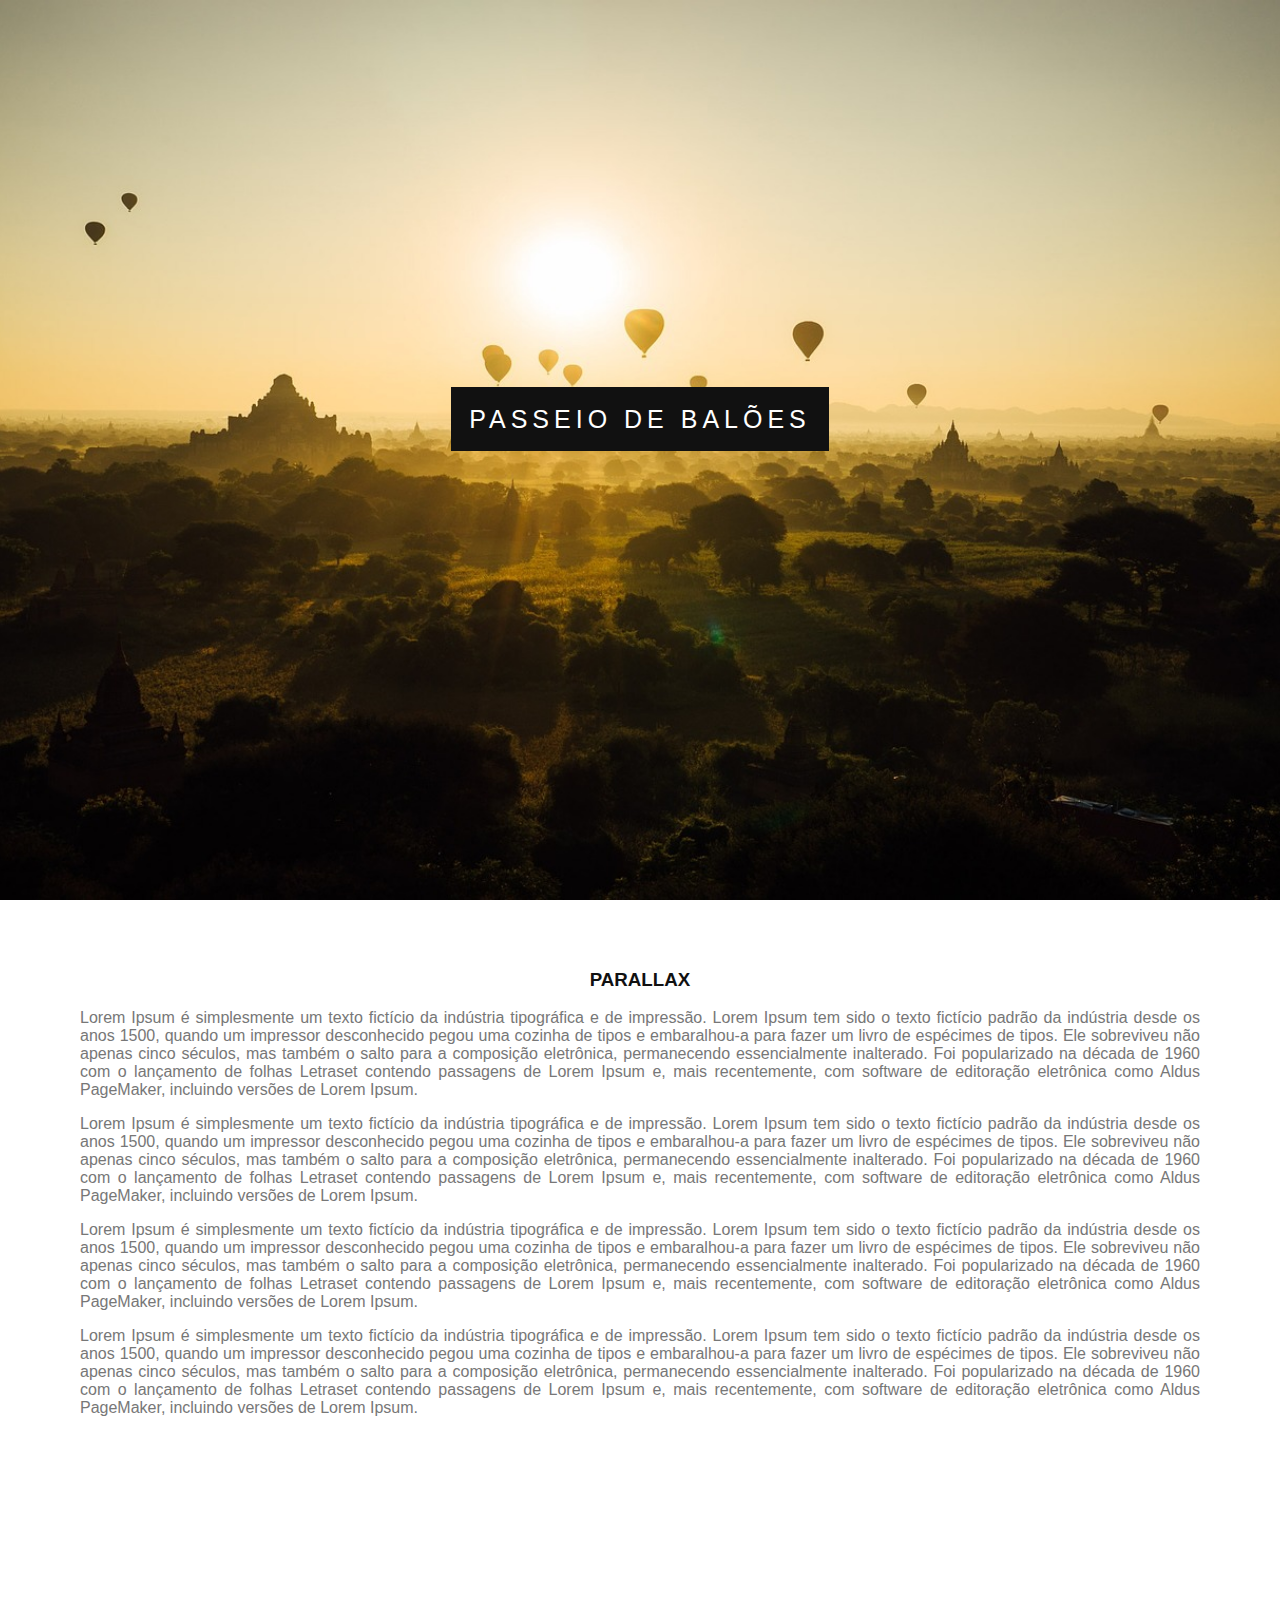
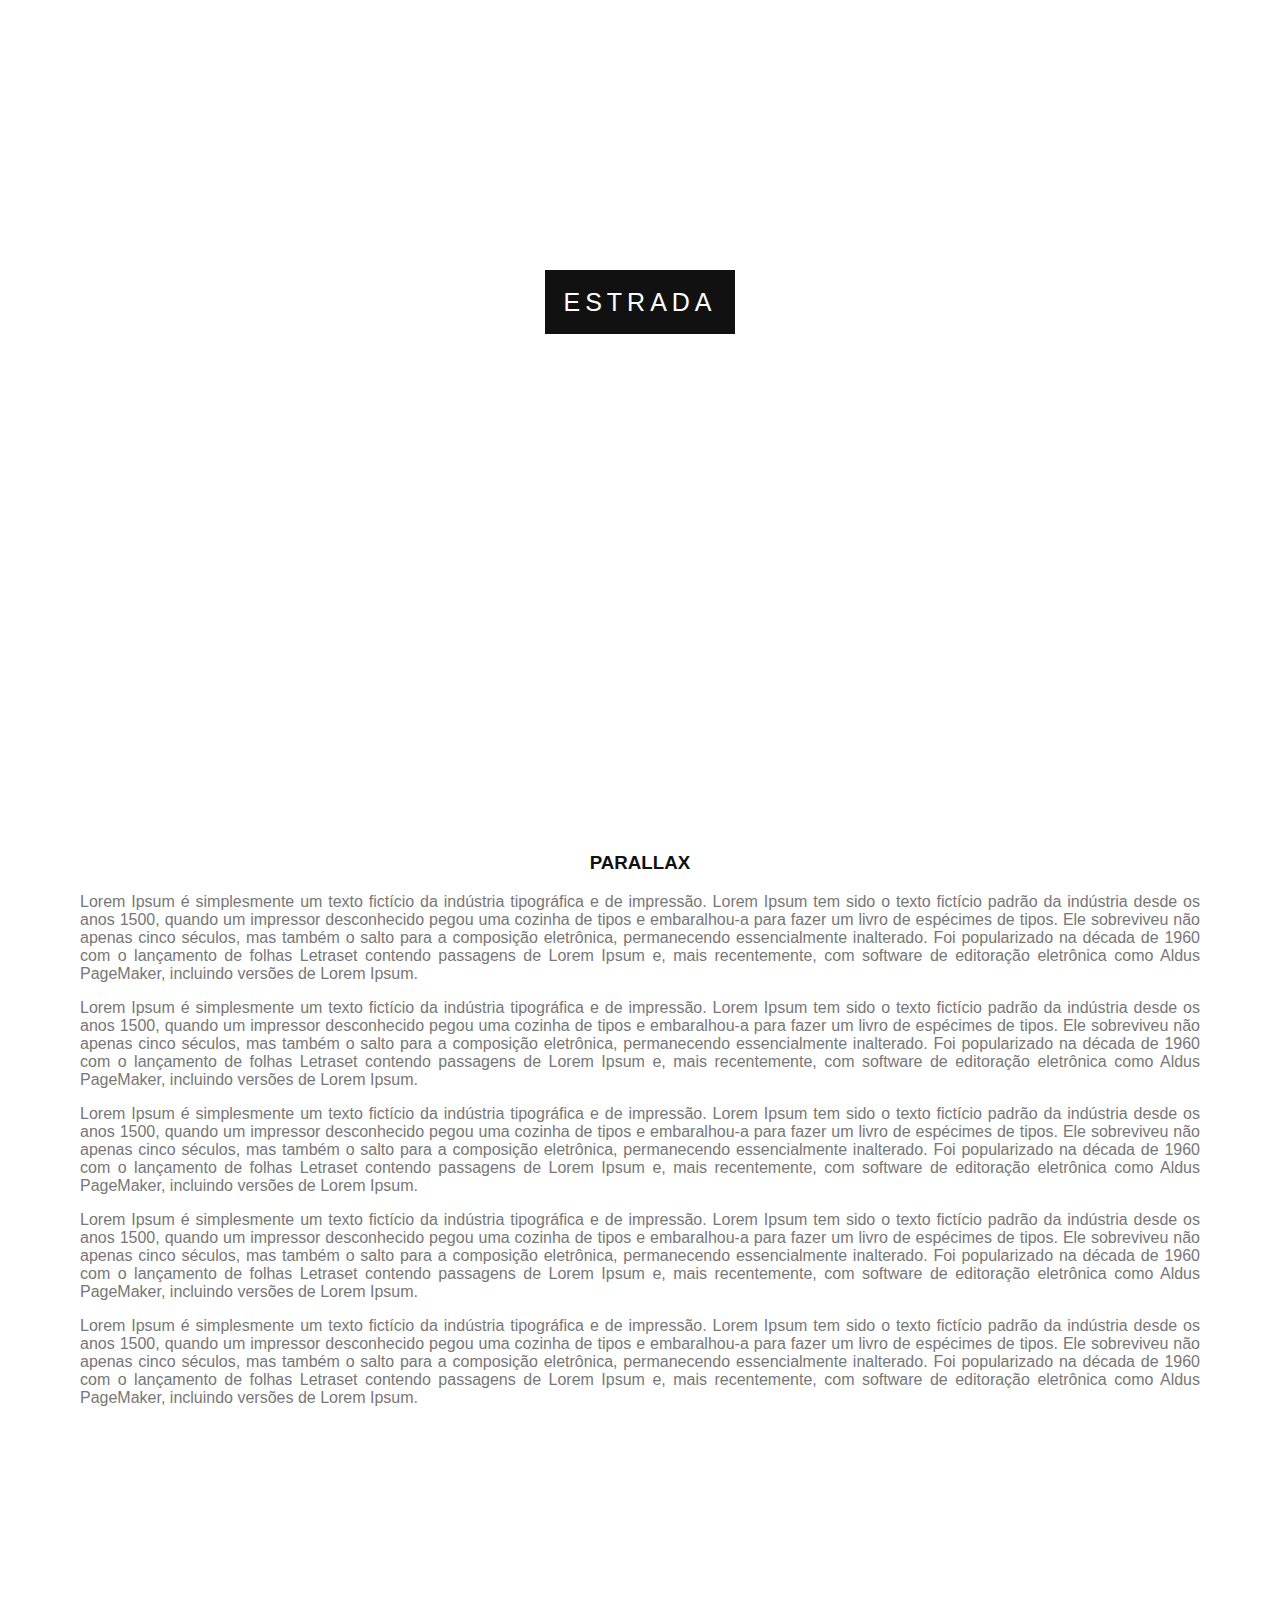
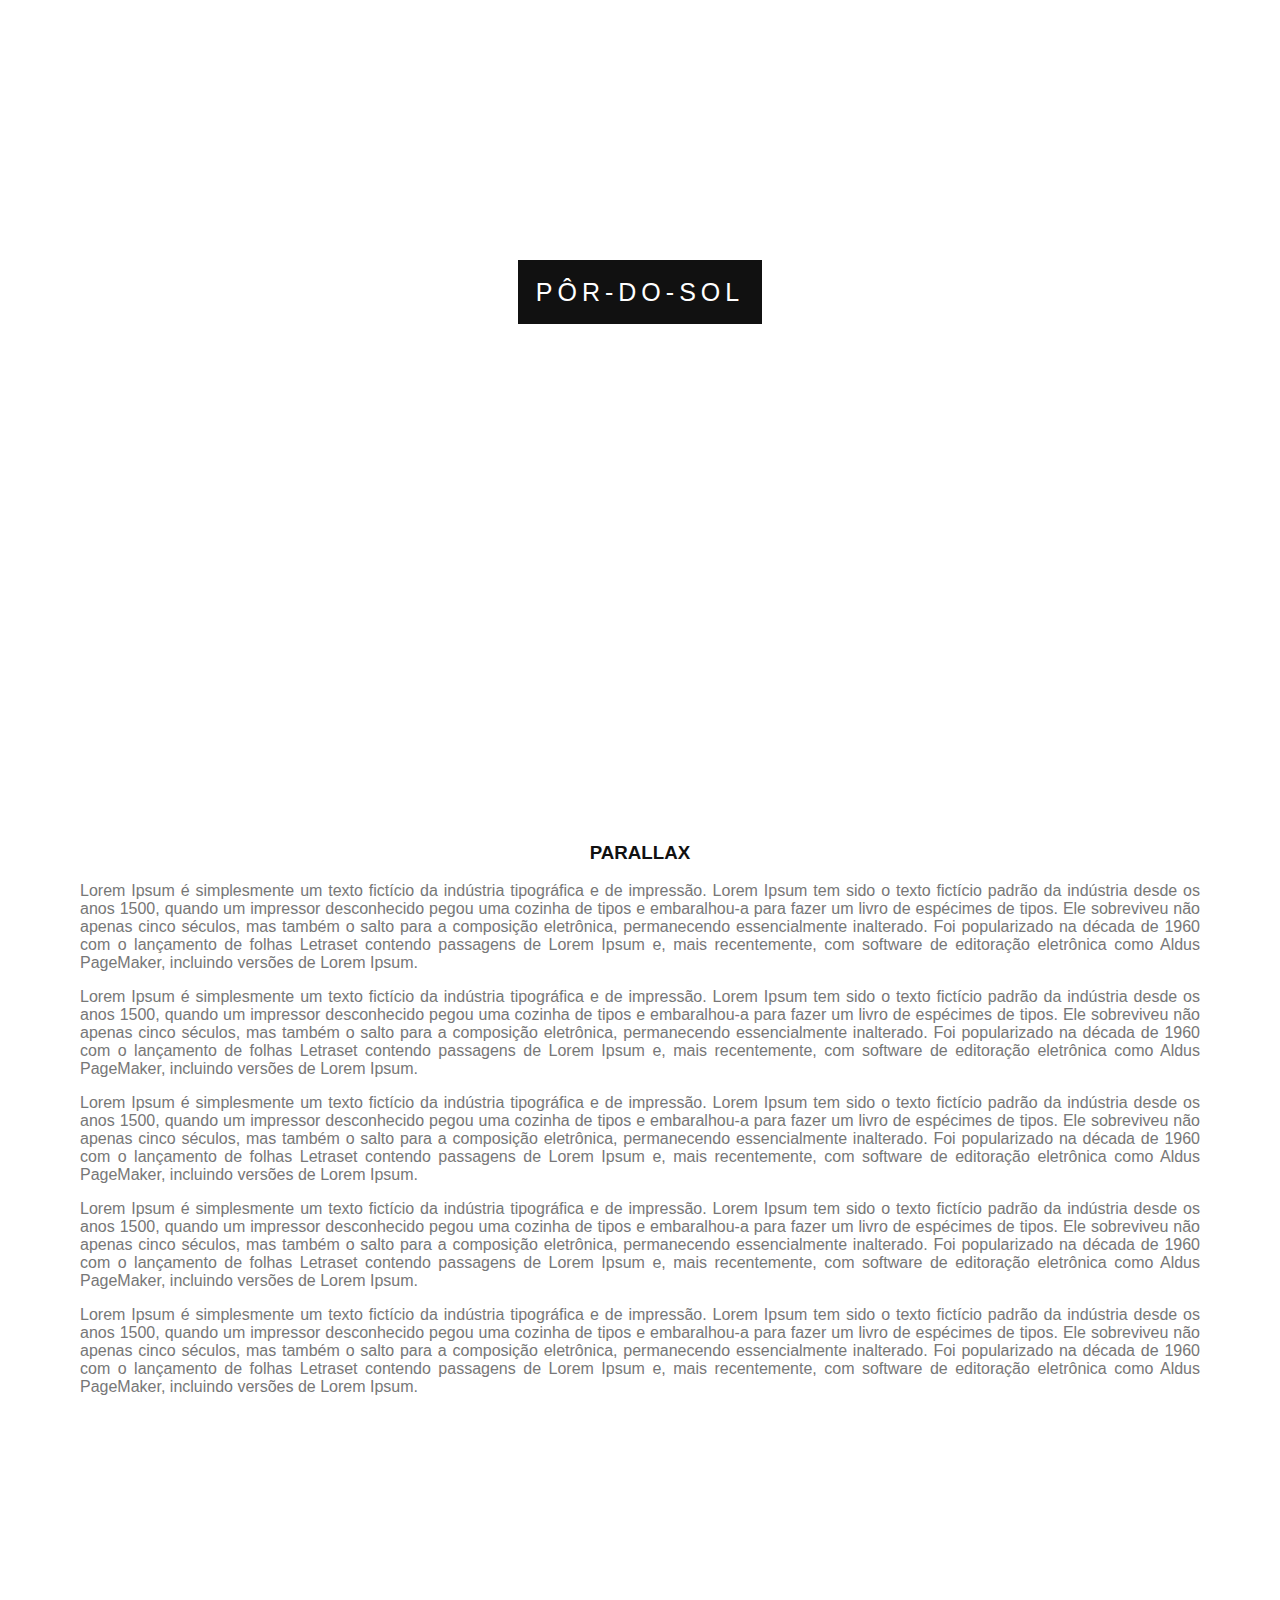
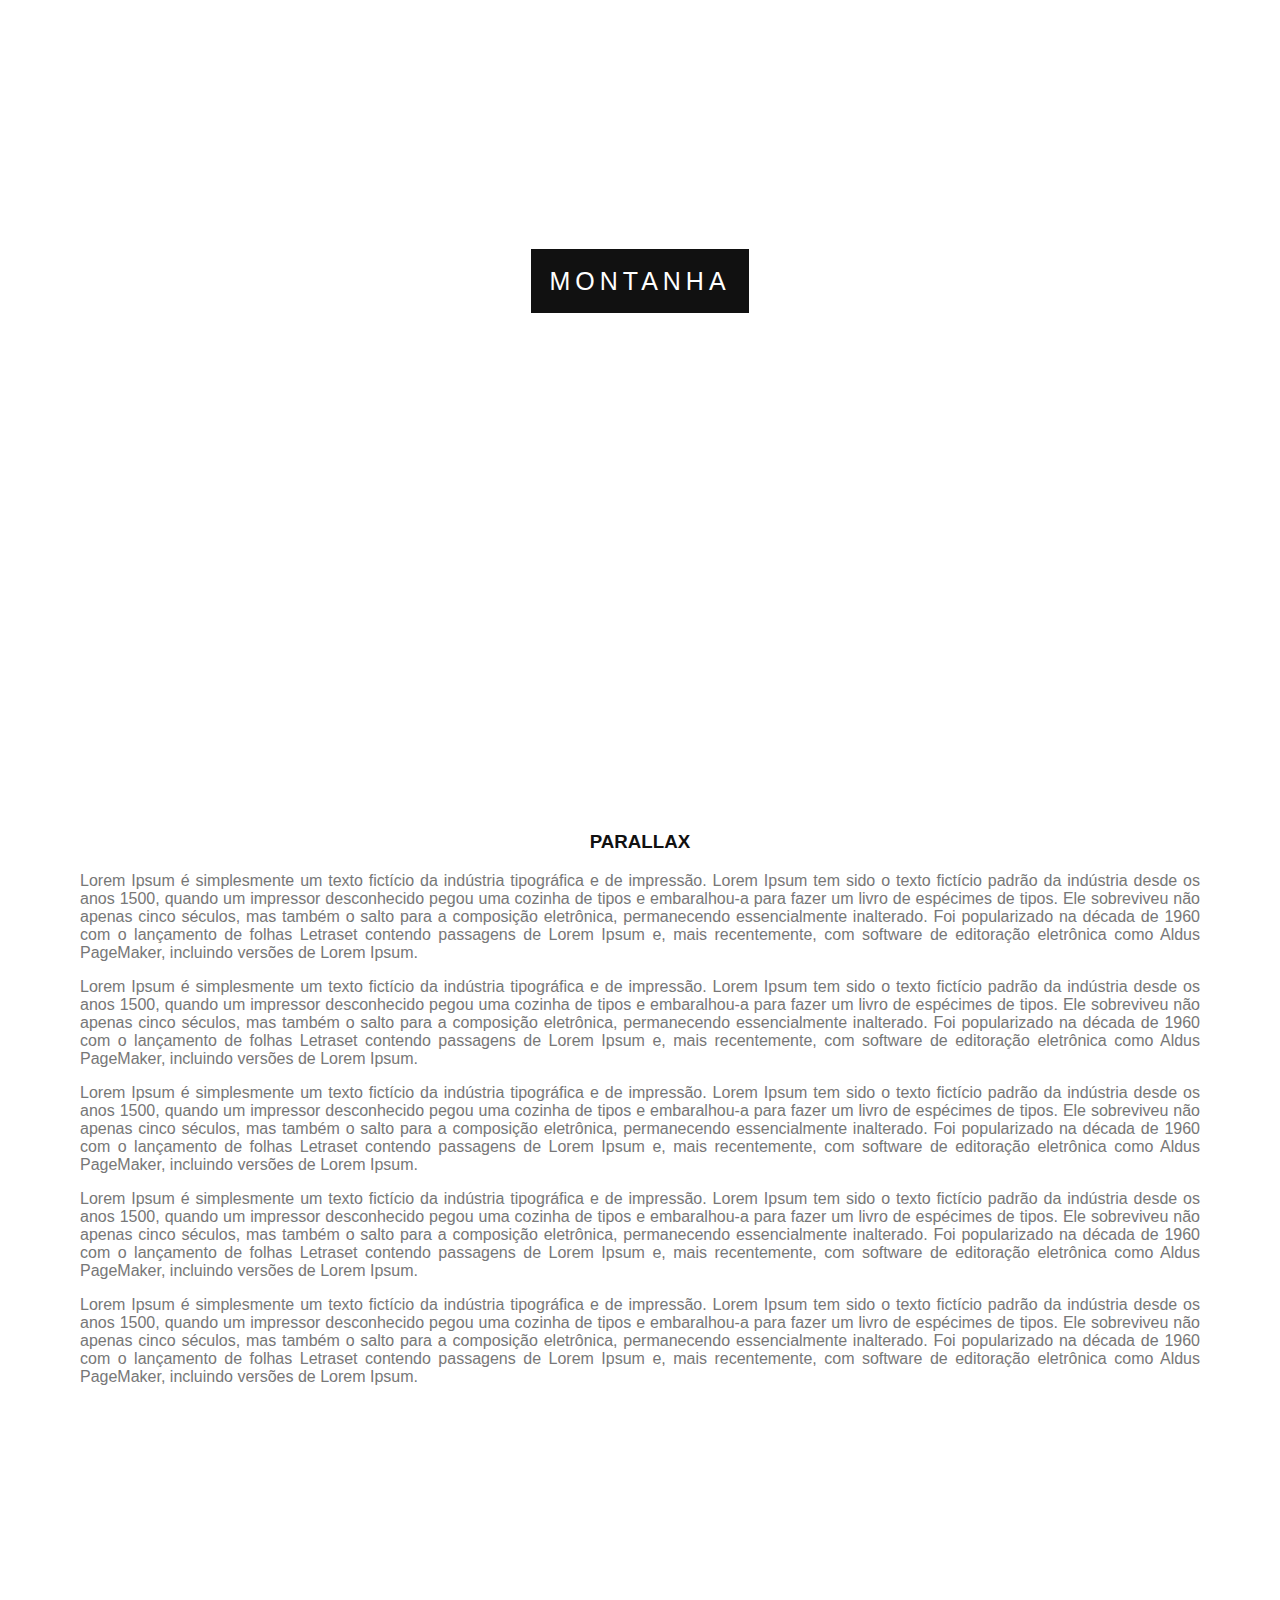
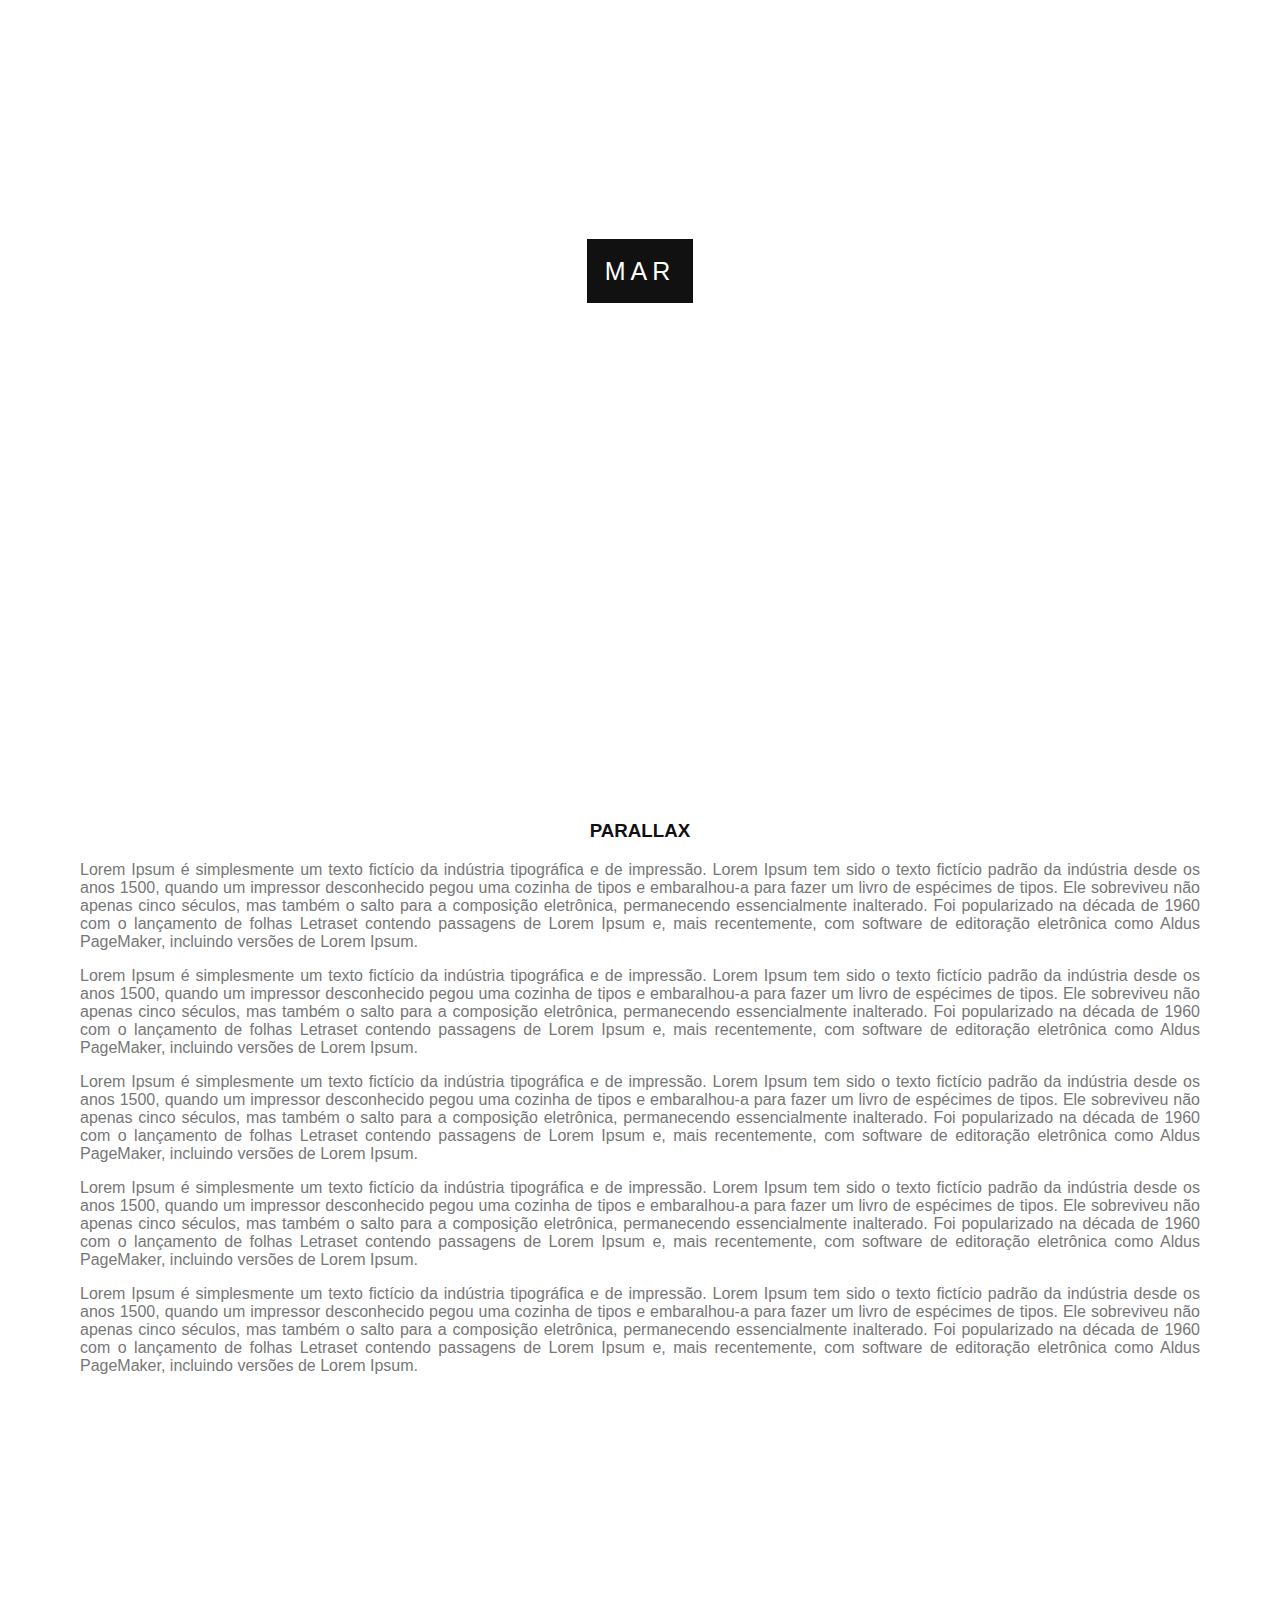
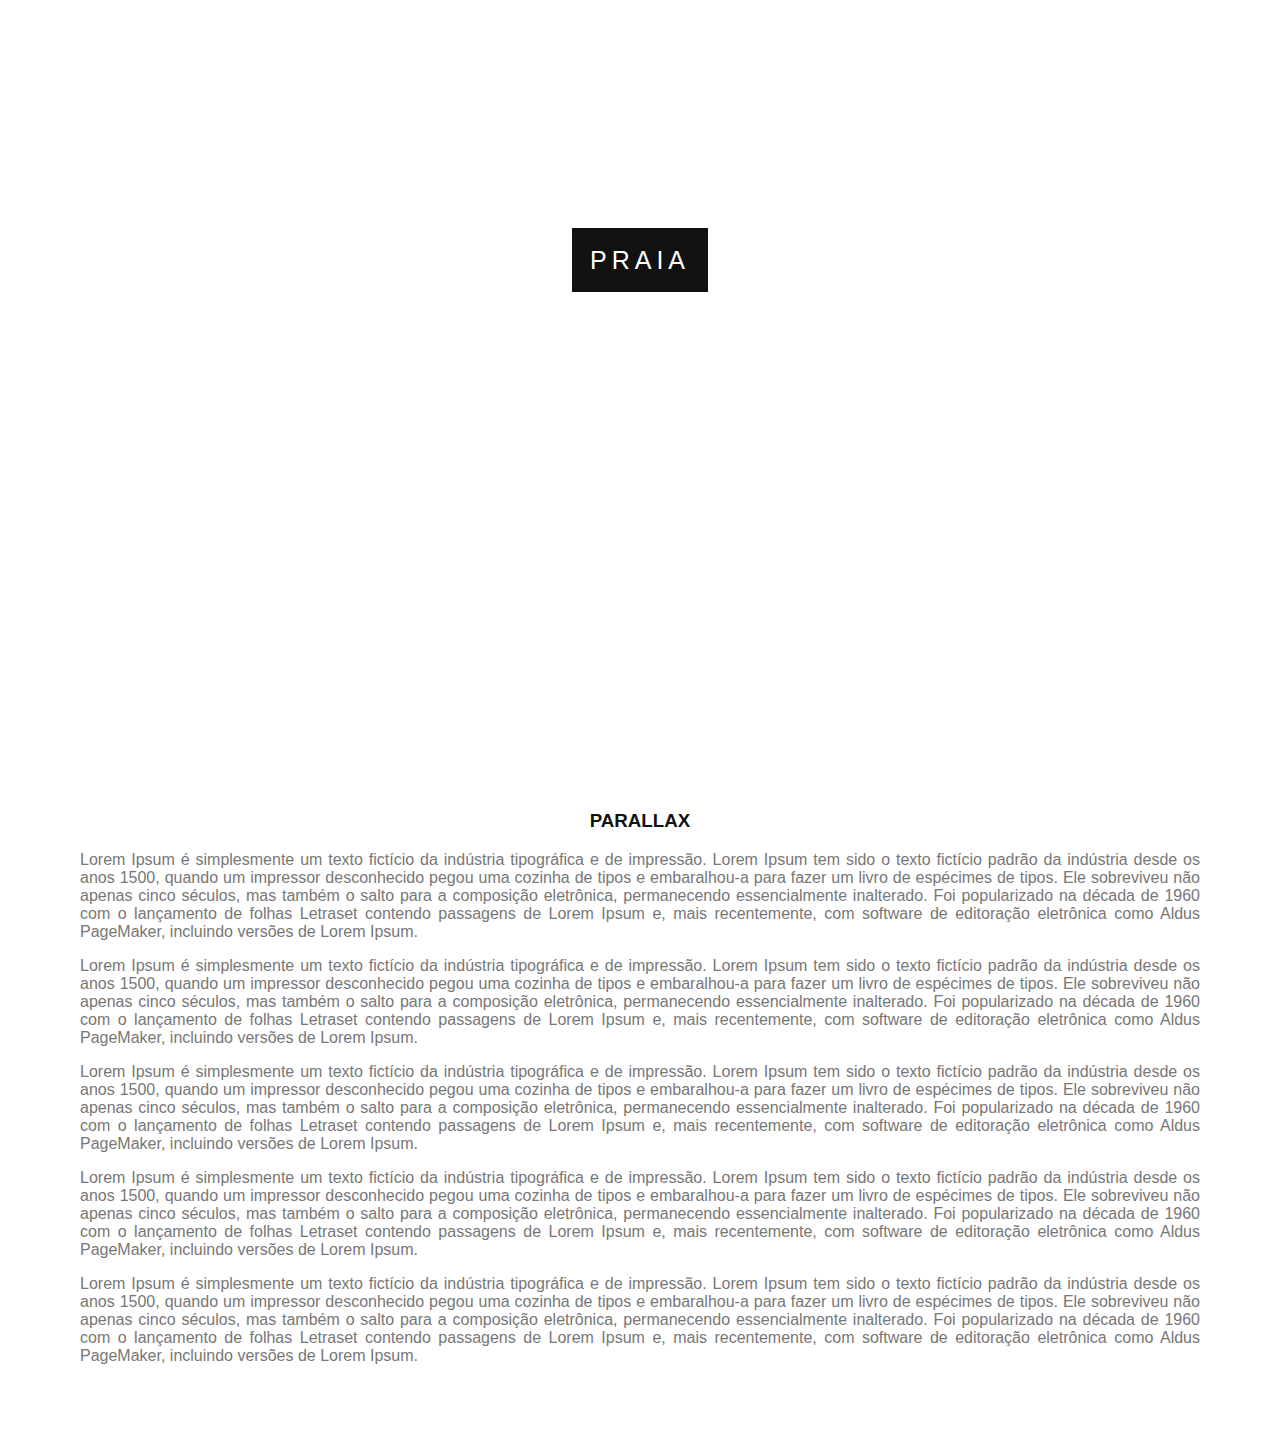
<file: __MACOSX/index.html>
<!DOCTYPE html>
<html>
	<head>
		<meta charset="utf-8">
			<link rel="stylesheet" type="text/css" href="estilo.css">
				<title>Efeito Parallax</title>
	</head>

	<body>
    <div class="caixa1">
      <div class="titulo">
        <span class="tit">Passeio de Balões</span>
      </div>
    </div>
    <div class="conteudo">
      <h3>Parallax</h3>
      <p>Lorem Ipsum é simplesmente um texto fictício da indústria tipográfica e de impressão. Lorem Ipsum tem sido o texto fictício padrão da indústria desde os anos 1500, quando um impressor desconhecido pegou uma cozinha de tipos e embaralhou-a para fazer um livro de espécimes de tipos. Ele sobreviveu não apenas cinco séculos, mas também o salto para a composição eletrônica, permanecendo essencialmente inalterado. Foi popularizado na década de 1960 com o lançamento de folhas Letraset contendo passagens de Lorem Ipsum e, mais recentemente, com software de editoração eletrônica como Aldus PageMaker, incluindo versões de Lorem Ipsum.</p>
      <p>Lorem Ipsum é simplesmente um texto fictício da indústria tipográfica e de impressão. Lorem Ipsum tem sido o texto fictício padrão da indústria desde os anos 1500, quando um impressor desconhecido pegou uma cozinha de tipos e embaralhou-a para fazer um livro de espécimes de tipos. Ele sobreviveu não apenas cinco séculos, mas também o salto para a composição eletrônica, permanecendo essencialmente inalterado. Foi popularizado na década de 1960 com o lançamento de folhas Letraset contendo passagens de Lorem Ipsum e, mais recentemente, com software de editoração eletrônica como Aldus PageMaker, incluindo versões de Lorem Ipsum.</p>
      <p>Lorem Ipsum é simplesmente um texto fictício da indústria tipográfica e de impressão. Lorem Ipsum tem sido o texto fictício padrão da indústria desde os anos 1500, quando um impressor desconhecido pegou uma cozinha de tipos e embaralhou-a para fazer um livro de espécimes de tipos. Ele sobreviveu não apenas cinco séculos, mas também o salto para a composição eletrônica, permanecendo essencialmente inalterado. Foi popularizado na década de 1960 com o lançamento de folhas Letraset contendo passagens de Lorem Ipsum e, mais recentemente, com software de editoração eletrônica como Aldus PageMaker, incluindo versões de Lorem Ipsum.</p>
      <p>Lorem Ipsum é simplesmente um texto fictício da indústria tipográfica e de impressão. Lorem Ipsum tem sido o texto fictício padrão da indústria desde os anos 1500, quando um impressor desconhecido pegou uma cozinha de tipos e embaralhou-a para fazer um livro de espécimes de tipos. Ele sobreviveu não apenas cinco séculos, mas também o salto para a composição eletrônica, permanecendo essencialmente inalterado. Foi popularizado na década de 1960 com o lançamento de folhas Letraset contendo passagens de Lorem Ipsum e, mais recentemente, com software de editoração eletrônica como Aldus PageMaker, incluindo versões de Lorem Ipsum.</p>

    </div>
    <div class="caixa2">
      <div class="titulo">
        <span class="tit">Estrada</span>

      </div>
    </div> 
    <div class="conteudo">
      <h3>Parallax</h3>
      <p>Lorem Ipsum é simplesmente um texto fictício da indústria tipográfica e de impressão. Lorem Ipsum tem sido o texto fictício padrão da indústria desde os anos 1500, quando um impressor desconhecido pegou uma cozinha de tipos e embaralhou-a para fazer um livro de espécimes de tipos. Ele sobreviveu não apenas cinco séculos, mas também o salto para a composição eletrônica, permanecendo essencialmente inalterado. Foi popularizado na década de 1960 com o lançamento de folhas Letraset contendo passagens de Lorem Ipsum e, mais recentemente, com software de editoração eletrônica como Aldus PageMaker, incluindo versões de Lorem Ipsum.</p>
      <p>Lorem Ipsum é simplesmente um texto fictício da indústria tipográfica e de impressão. Lorem Ipsum tem sido o texto fictício padrão da indústria desde os anos 1500, quando um impressor desconhecido pegou uma cozinha de tipos e embaralhou-a para fazer um livro de espécimes de tipos. Ele sobreviveu não apenas cinco séculos, mas também o salto para a composição eletrônica, permanecendo essencialmente inalterado. Foi popularizado na década de 1960 com o lançamento de folhas Letraset contendo passagens de Lorem Ipsum e, mais recentemente, com software de editoração eletrônica como Aldus PageMaker, incluindo versões de Lorem Ipsum.</p>
      <p>Lorem Ipsum é simplesmente um texto fictício da indústria tipográfica e de impressão. Lorem Ipsum tem sido o texto fictício padrão da indústria desde os anos 1500, quando um impressor desconhecido pegou uma cozinha de tipos e embaralhou-a para fazer um livro de espécimes de tipos. Ele sobreviveu não apenas cinco séculos, mas também o salto para a composição eletrônica, permanecendo essencialmente inalterado. Foi popularizado na década de 1960 com o lançamento de folhas Letraset contendo passagens de Lorem Ipsum e, mais recentemente, com software de editoração eletrônica como Aldus PageMaker, incluindo versões de Lorem Ipsum.</p>
      <p>Lorem Ipsum é simplesmente um texto fictício da indústria tipográfica e de impressão. Lorem Ipsum tem sido o texto fictício padrão da indústria desde os anos 1500, quando um impressor desconhecido pegou uma cozinha de tipos e embaralhou-a para fazer um livro de espécimes de tipos. Ele sobreviveu não apenas cinco séculos, mas também o salto para a composição eletrônica, permanecendo essencialmente inalterado. Foi popularizado na década de 1960 com o lançamento de folhas Letraset contendo passagens de Lorem Ipsum e, mais recentemente, com software de editoração eletrônica como Aldus PageMaker, incluindo versões de Lorem Ipsum.</p>
      <p>Lorem Ipsum é simplesmente um texto fictício da indústria tipográfica e de impressão. Lorem Ipsum tem sido o texto fictício padrão da indústria desde os anos 1500, quando um impressor desconhecido pegou uma cozinha de tipos e embaralhou-a para fazer um livro de espécimes de tipos. Ele sobreviveu não apenas cinco séculos, mas também o salto para a composição eletrônica, permanecendo essencialmente inalterado. Foi popularizado na década de 1960 com o lançamento de folhas Letraset contendo passagens de Lorem Ipsum e, mais recentemente, com software de editoração eletrônica como Aldus PageMaker, incluindo versões de Lorem Ipsum.</p>
    </div>   
    <div class="caixa3">
      <div class="titulo">
        <span class="tit">Pôr-do-Sol</span>
      </div>
    </div>
    <div class="conteudo">
      <h3>Parallax</h3>
      <p>Lorem Ipsum é simplesmente um texto fictício da indústria tipográfica e de impressão. Lorem Ipsum tem sido o texto fictício padrão da indústria desde os anos 1500, quando um impressor desconhecido pegou uma cozinha de tipos e embaralhou-a para fazer um livro de espécimes de tipos. Ele sobreviveu não apenas cinco séculos, mas também o salto para a composição eletrônica, permanecendo essencialmente inalterado. Foi popularizado na década de 1960 com o lançamento de folhas Letraset contendo passagens de Lorem Ipsum e, mais recentemente, com software de editoração eletrônica como Aldus PageMaker, incluindo versões de Lorem Ipsum.</p>
      <p>Lorem Ipsum é simplesmente um texto fictício da indústria tipográfica e de impressão. Lorem Ipsum tem sido o texto fictício padrão da indústria desde os anos 1500, quando um impressor desconhecido pegou uma cozinha de tipos e embaralhou-a para fazer um livro de espécimes de tipos. Ele sobreviveu não apenas cinco séculos, mas também o salto para a composição eletrônica, permanecendo essencialmente inalterado. Foi popularizado na década de 1960 com o lançamento de folhas Letraset contendo passagens de Lorem Ipsum e, mais recentemente, com software de editoração eletrônica como Aldus PageMaker, incluindo versões de Lorem Ipsum.</p>
      <p>Lorem Ipsum é simplesmente um texto fictício da indústria tipográfica e de impressão. Lorem Ipsum tem sido o texto fictício padrão da indústria desde os anos 1500, quando um impressor desconhecido pegou uma cozinha de tipos e embaralhou-a para fazer um livro de espécimes de tipos. Ele sobreviveu não apenas cinco séculos, mas também o salto para a composição eletrônica, permanecendo essencialmente inalterado. Foi popularizado na década de 1960 com o lançamento de folhas Letraset contendo passagens de Lorem Ipsum e, mais recentemente, com software de editoração eletrônica como Aldus PageMaker, incluindo versões de Lorem Ipsum.</p>
      <p>Lorem Ipsum é simplesmente um texto fictício da indústria tipográfica e de impressão. Lorem Ipsum tem sido o texto fictício padrão da indústria desde os anos 1500, quando um impressor desconhecido pegou uma cozinha de tipos e embaralhou-a para fazer um livro de espécimes de tipos. Ele sobreviveu não apenas cinco séculos, mas também o salto para a composição eletrônica, permanecendo essencialmente inalterado. Foi popularizado na década de 1960 com o lançamento de folhas Letraset contendo passagens de Lorem Ipsum e, mais recentemente, com software de editoração eletrônica como Aldus PageMaker, incluindo versões de Lorem Ipsum.</p>
      <p>Lorem Ipsum é simplesmente um texto fictício da indústria tipográfica e de impressão. Lorem Ipsum tem sido o texto fictício padrão da indústria desde os anos 1500, quando um impressor desconhecido pegou uma cozinha de tipos e embaralhou-a para fazer um livro de espécimes de tipos. Ele sobreviveu não apenas cinco séculos, mas também o salto para a composição eletrônica, permanecendo essencialmente inalterado. Foi popularizado na década de 1960 com o lançamento de folhas Letraset contendo passagens de Lorem Ipsum e, mais recentemente, com software de editoração eletrônica como Aldus PageMaker, incluindo versões de Lorem Ipsum.</p>
    </div> 
    <div class="caixa4">
      <div class="titulo">
        <span class="tit">Montanha</span>

      </div>
    </div>
    <div class="conteudo">
      <h3>Parallax</h3>
      <p>Lorem Ipsum é simplesmente um texto fictício da indústria tipográfica e de impressão. Lorem Ipsum tem sido o texto fictício padrão da indústria desde os anos 1500, quando um impressor desconhecido pegou uma cozinha de tipos e embaralhou-a para fazer um livro de espécimes de tipos. Ele sobreviveu não apenas cinco séculos, mas também o salto para a composição eletrônica, permanecendo essencialmente inalterado. Foi popularizado na década de 1960 com o lançamento de folhas Letraset contendo passagens de Lorem Ipsum e, mais recentemente, com software de editoração eletrônica como Aldus PageMaker, incluindo versões de Lorem Ipsum.</p>
      <p>Lorem Ipsum é simplesmente um texto fictício da indústria tipográfica e de impressão. Lorem Ipsum tem sido o texto fictício padrão da indústria desde os anos 1500, quando um impressor desconhecido pegou uma cozinha de tipos e embaralhou-a para fazer um livro de espécimes de tipos. Ele sobreviveu não apenas cinco séculos, mas também o salto para a composição eletrônica, permanecendo essencialmente inalterado. Foi popularizado na década de 1960 com o lançamento de folhas Letraset contendo passagens de Lorem Ipsum e, mais recentemente, com software de editoração eletrônica como Aldus PageMaker, incluindo versões de Lorem Ipsum.</p>
      <p>Lorem Ipsum é simplesmente um texto fictício da indústria tipográfica e de impressão. Lorem Ipsum tem sido o texto fictício padrão da indústria desde os anos 1500, quando um impressor desconhecido pegou uma cozinha de tipos e embaralhou-a para fazer um livro de espécimes de tipos. Ele sobreviveu não apenas cinco séculos, mas também o salto para a composição eletrônica, permanecendo essencialmente inalterado. Foi popularizado na década de 1960 com o lançamento de folhas Letraset contendo passagens de Lorem Ipsum e, mais recentemente, com software de editoração eletrônica como Aldus PageMaker, incluindo versões de Lorem Ipsum.</p>
      <p>Lorem Ipsum é simplesmente um texto fictício da indústria tipográfica e de impressão. Lorem Ipsum tem sido o texto fictício padrão da indústria desde os anos 1500, quando um impressor desconhecido pegou uma cozinha de tipos e embaralhou-a para fazer um livro de espécimes de tipos. Ele sobreviveu não apenas cinco séculos, mas também o salto para a composição eletrônica, permanecendo essencialmente inalterado. Foi popularizado na década de 1960 com o lançamento de folhas Letraset contendo passagens de Lorem Ipsum e, mais recentemente, com software de editoração eletrônica como Aldus PageMaker, incluindo versões de Lorem Ipsum.</p>
      <p>Lorem Ipsum é simplesmente um texto fictício da indústria tipográfica e de impressão. Lorem Ipsum tem sido o texto fictício padrão da indústria desde os anos 1500, quando um impressor desconhecido pegou uma cozinha de tipos e embaralhou-a para fazer um livro de espécimes de tipos. Ele sobreviveu não apenas cinco séculos, mas também o salto para a composição eletrônica, permanecendo essencialmente inalterado. Foi popularizado na década de 1960 com o lançamento de folhas Letraset contendo passagens de Lorem Ipsum e, mais recentemente, com software de editoração eletrônica como Aldus PageMaker, incluindo versões de Lorem Ipsum.</p>
    </div> 
    <div class="caixa5">
      <div class="titulo">
        <span class="tit">Mar</span>

      </div>
    </div> 
    <div class="conteudo">
      <h3>Parallax</h3>
      <p>Lorem Ipsum é simplesmente um texto fictício da indústria tipográfica e de impressão. Lorem Ipsum tem sido o texto fictício padrão da indústria desde os anos 1500, quando um impressor desconhecido pegou uma cozinha de tipos e embaralhou-a para fazer um livro de espécimes de tipos. Ele sobreviveu não apenas cinco séculos, mas também o salto para a composição eletrônica, permanecendo essencialmente inalterado. Foi popularizado na década de 1960 com o lançamento de folhas Letraset contendo passagens de Lorem Ipsum e, mais recentemente, com software de editoração eletrônica como Aldus PageMaker, incluindo versões de Lorem Ipsum.</p>
      <p>Lorem Ipsum é simplesmente um texto fictício da indústria tipográfica e de impressão. Lorem Ipsum tem sido o texto fictício padrão da indústria desde os anos 1500, quando um impressor desconhecido pegou uma cozinha de tipos e embaralhou-a para fazer um livro de espécimes de tipos. Ele sobreviveu não apenas cinco séculos, mas também o salto para a composição eletrônica, permanecendo essencialmente inalterado. Foi popularizado na década de 1960 com o lançamento de folhas Letraset contendo passagens de Lorem Ipsum e, mais recentemente, com software de editoração eletrônica como Aldus PageMaker, incluindo versões de Lorem Ipsum.</p>
      <p>Lorem Ipsum é simplesmente um texto fictício da indústria tipográfica e de impressão. Lorem Ipsum tem sido o texto fictício padrão da indústria desde os anos 1500, quando um impressor desconhecido pegou uma cozinha de tipos e embaralhou-a para fazer um livro de espécimes de tipos. Ele sobreviveu não apenas cinco séculos, mas também o salto para a composição eletrônica, permanecendo essencialmente inalterado. Foi popularizado na década de 1960 com o lançamento de folhas Letraset contendo passagens de Lorem Ipsum e, mais recentemente, com software de editoração eletrônica como Aldus PageMaker, incluindo versões de Lorem Ipsum.</p>
      <p>Lorem Ipsum é simplesmente um texto fictício da indústria tipográfica e de impressão. Lorem Ipsum tem sido o texto fictício padrão da indústria desde os anos 1500, quando um impressor desconhecido pegou uma cozinha de tipos e embaralhou-a para fazer um livro de espécimes de tipos. Ele sobreviveu não apenas cinco séculos, mas também o salto para a composição eletrônica, permanecendo essencialmente inalterado. Foi popularizado na década de 1960 com o lançamento de folhas Letraset contendo passagens de Lorem Ipsum e, mais recentemente, com software de editoração eletrônica como Aldus PageMaker, incluindo versões de Lorem Ipsum.</p>
      <p>Lorem Ipsum é simplesmente um texto fictício da indústria tipográfica e de impressão. Lorem Ipsum tem sido o texto fictício padrão da indústria desde os anos 1500, quando um impressor desconhecido pegou uma cozinha de tipos e embaralhou-a para fazer um livro de espécimes de tipos. Ele sobreviveu não apenas cinco séculos, mas também o salto para a composição eletrônica, permanecendo essencialmente inalterado. Foi popularizado na década de 1960 com o lançamento de folhas Letraset contendo passagens de Lorem Ipsum e, mais recentemente, com software de editoração eletrônica como Aldus PageMaker, incluindo versões de Lorem Ipsum.</p>
    </div>
    <div class="caixa6">
      <div class="titulo">
        <span class="tit">Praia</span>

      </div>
    </div>
    <div class="conteudo">
      <h3>Parallax</h3>
      <p>Lorem Ipsum é simplesmente um texto fictício da indústria tipográfica e de impressão. Lorem Ipsum tem sido o texto fictício padrão da indústria desde os anos 1500, quando um impressor desconhecido pegou uma cozinha de tipos e embaralhou-a para fazer um livro de espécimes de tipos. Ele sobreviveu não apenas cinco séculos, mas também o salto para a composição eletrônica, permanecendo essencialmente inalterado. Foi popularizado na década de 1960 com o lançamento de folhas Letraset contendo passagens de Lorem Ipsum e, mais recentemente, com software de editoração eletrônica como Aldus PageMaker, incluindo versões de Lorem Ipsum.</p>
      <p>Lorem Ipsum é simplesmente um texto fictício da indústria tipográfica e de impressão. Lorem Ipsum tem sido o texto fictício padrão da indústria desde os anos 1500, quando um impressor desconhecido pegou uma cozinha de tipos e embaralhou-a para fazer um livro de espécimes de tipos. Ele sobreviveu não apenas cinco séculos, mas também o salto para a composição eletrônica, permanecendo essencialmente inalterado. Foi popularizado na década de 1960 com o lançamento de folhas Letraset contendo passagens de Lorem Ipsum e, mais recentemente, com software de editoração eletrônica como Aldus PageMaker, incluindo versões de Lorem Ipsum.</p>
      <p>Lorem Ipsum é simplesmente um texto fictício da indústria tipográfica e de impressão. Lorem Ipsum tem sido o texto fictício padrão da indústria desde os anos 1500, quando um impressor desconhecido pegou uma cozinha de tipos e embaralhou-a para fazer um livro de espécimes de tipos. Ele sobreviveu não apenas cinco séculos, mas também o salto para a composição eletrônica, permanecendo essencialmente inalterado. Foi popularizado na década de 1960 com o lançamento de folhas Letraset contendo passagens de Lorem Ipsum e, mais recentemente, com software de editoração eletrônica como Aldus PageMaker, incluindo versões de Lorem Ipsum.</p>
      <p>Lorem Ipsum é simplesmente um texto fictício da indústria tipográfica e de impressão. Lorem Ipsum tem sido o texto fictício padrão da indústria desde os anos 1500, quando um impressor desconhecido pegou uma cozinha de tipos e embaralhou-a para fazer um livro de espécimes de tipos. Ele sobreviveu não apenas cinco séculos, mas também o salto para a composição eletrônica, permanecendo essencialmente inalterado. Foi popularizado na década de 1960 com o lançamento de folhas Letraset contendo passagens de Lorem Ipsum e, mais recentemente, com software de editoração eletrônica como Aldus PageMaker, incluindo versões de Lorem Ipsum.</p>
      <p>Lorem Ipsum é simplesmente um texto fictício da indústria tipográfica e de impressão. Lorem Ipsum tem sido o texto fictício padrão da indústria desde os anos 1500, quando um impressor desconhecido pegou uma cozinha de tipos e embaralhou-a para fazer um livro de espécimes de tipos. Ele sobreviveu não apenas cinco séculos, mas também o salto para a composição eletrônica, permanecendo essencialmente inalterado. Foi popularizado na década de 1960 com o lançamento de folhas Letraset contendo passagens de Lorem Ipsum e, mais recentemente, com software de editoração eletrônica como Aldus PageMaker, incluindo versões de Lorem Ipsum.</p>
    </div>   

	</body>
</html>
</file>
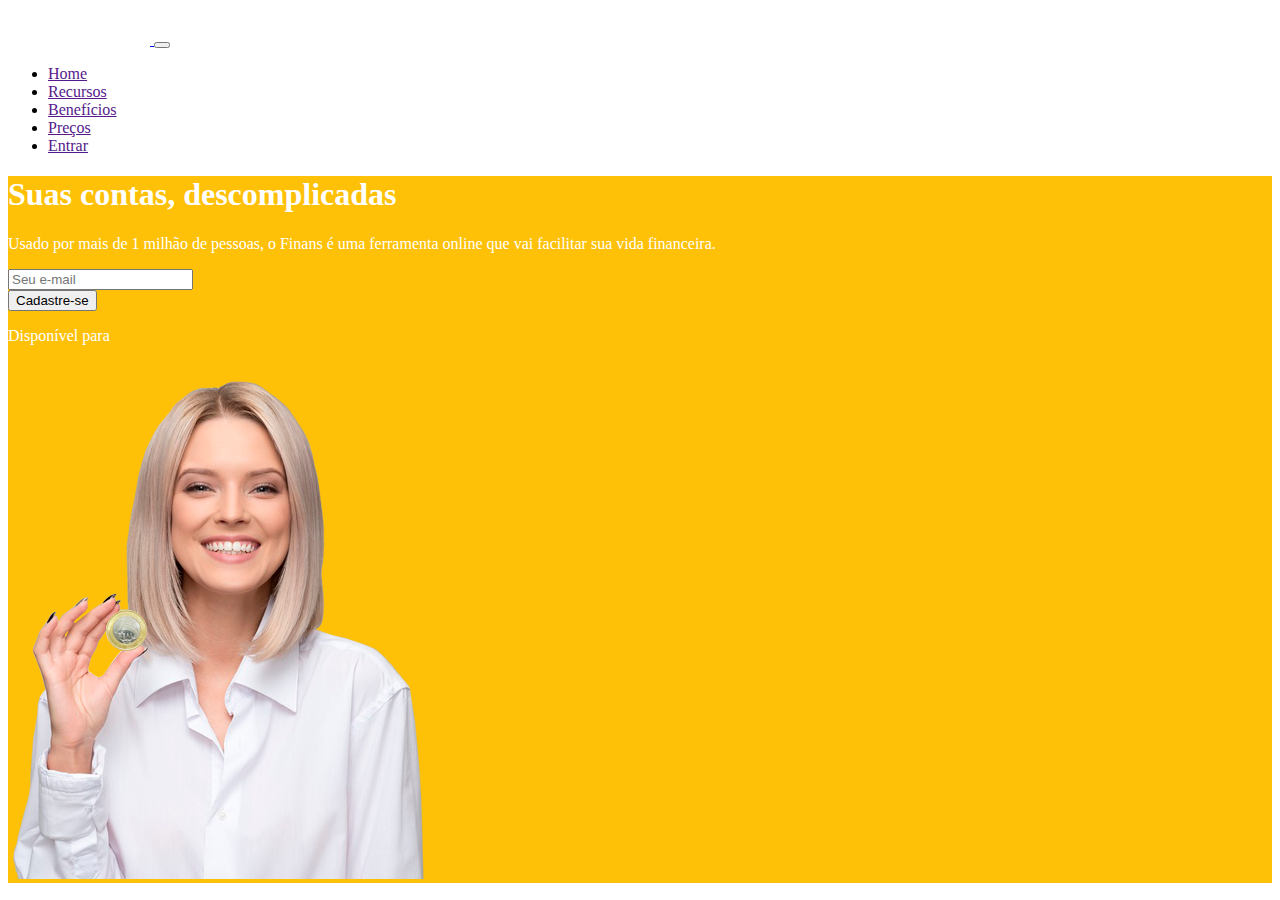
<file: __MACOSX/imagens/finans/index.html>
<!DOCTYPE html>
<html lang="pt-br">
  <head>
    <!-- Meta tags Obrigatórias -->
    <meta charset="utf-8">
    <meta name="viewport" content="width=device-width, initial-scale=1, shrink-to-fit=no">

    <!-- Bootstrap CSS -->
    <link rel="stylesheet" href="https://stackpath.bootstrapcdn.com/bootstrap/4.1.3/css/bootstrap.min.css" integrity="sha384-MCw98/SFnGE8fJT3GXwEOngsV7Zt27NXFoaoApmYm81iuXoPkFOJwJ8ERdknLPMO" crossorigin="anonymous">

    <!-- Font Awesome -->
    <link rel="stylesheet" href="https://use.fontawesome.com/releases/v5.3.1/css/all.css" integrity="sha384-mzrmE5qonljUremFsqc01SB46JvROS7bZs3IO2EmfFsd15uHvIt+Y8vEf7N7fWAU" crossorigin="anonymous">

    <!-- Estilo customizado -->
    <link rel="stylesheet" type="text/css" href="css/estilo.css">

    <title>Finans - finanças pessoais</title>
  </head>
  <body>
    
    <header><!-- inicio Cabecalho -->
      <nav class="navbar navbar-expand-sm navbar-light bg-warning">
        <div class="container">
          
          <a href="#" class="navbar-brand">
            <img src="img/logo.png" width="142">
          </a>

          <button class="navbar-toggler" data-toggle="collapse" data-target="#nav-principal">
            <span class="navbar-toggler-icon"></span>
          </button>

          <div class="collapse navbar-collapse" id="nav-principal">
            <ul class="navbar-nav ml-auto">
              <li class="nav-item">
                <a href="" class="nav-link">Home</a>
              </li>
              <li class="nav-item">
                <a href="" class="nav-link">Recursos</a>
              </li>
              <li class="nav-item">
                <a href="" class="nav-link">Benefícios</a>
              </li>
              <li class="nav-item">
                <a href="" class="nav-link">Preços</a>
              </li>
              <li class="nav-item">
                <a href="" class="btn btn-outline-light ml-4">Entrar</a>
              </li>
            </ul>
          </div>

        </div>
      </nav>
    </header><!--/fim Cabecalho -->

    <section id="home"><!-- Início seção home -->
      <div class="container">
        <div class="row">
          <div class="col-md-6 d-flex"><!-- Textos da seção -->
            <div class="align-self-center">
              <h1 class="display-4">Suas contas, descomplicadas</h1>
              <p>
                Usado por mais de 1 milhão de pessoas, o Finans é uma ferramenta online que vai facilitar sua vida financeira.
              </p>

              <form class="mt-4 mb-4">
                <div class="input-group input-group-lg">
                  <input type="text" placeholder="Seu e-mail" class="form-control">
                  <div class="input-group-append">
                    <button type="button" class="btn btn-primary">Cadastre-se</button>
                  </div>
                </div>
              </form>

              <p>Disponível para
                <a href="" class="btn btn-outline-light">
                  <i class="fab fa-android fa-lg"></i>
                </a>
                <a href="" class="btn btn-outline-light">
                  <i class="fab fa-apple"></i>
                </a>
              </p>

            </div>
          </div><!--/fim textos da seção -->
          <div class="col-md-6 d-none d-md-block">
            <img src="img/capa-mulher.png">
          </div>
        </div>
      </div>
    </section><!--/fim seção home -->

    <!-- JavaScript (Opcional) -->
    <!-- jQuery primeiro, depois Popper.js, depois Bootstrap JS -->
    <script src="https://code.jquery.com/jquery-3.3.1.slim.min.js" integrity="sha384-q8i/X+965DzO0rT7abK41JStQIAqVgRVzpbzo5smXKp4YfRvH+8abtTE1Pi6jizo" crossorigin="anonymous"></script>
    <script src="https://cdnjs.cloudflare.com/ajax/libs/popper.js/1.14.3/umd/popper.min.js" integrity="sha384-ZMP7rVo3mIykV+2+9J3UJ46jBk0WLaUAdn689aCwoqbBJiSnjAK/l8WvCWPIPm49" crossorigin="anonymous"></script>
    <script src="https://stackpath.bootstrapcdn.com/bootstrap/4.1.3/js/bootstrap.min.js" integrity="sha384-ChfqqxuZUCnJSK3+MXmPNIyE6ZbWh2IMqE241rYiqJxyMiZ6OW/JmZQ5stwEULTy" crossorigin="anonymous"></script>
  </body>
</html>
</file>
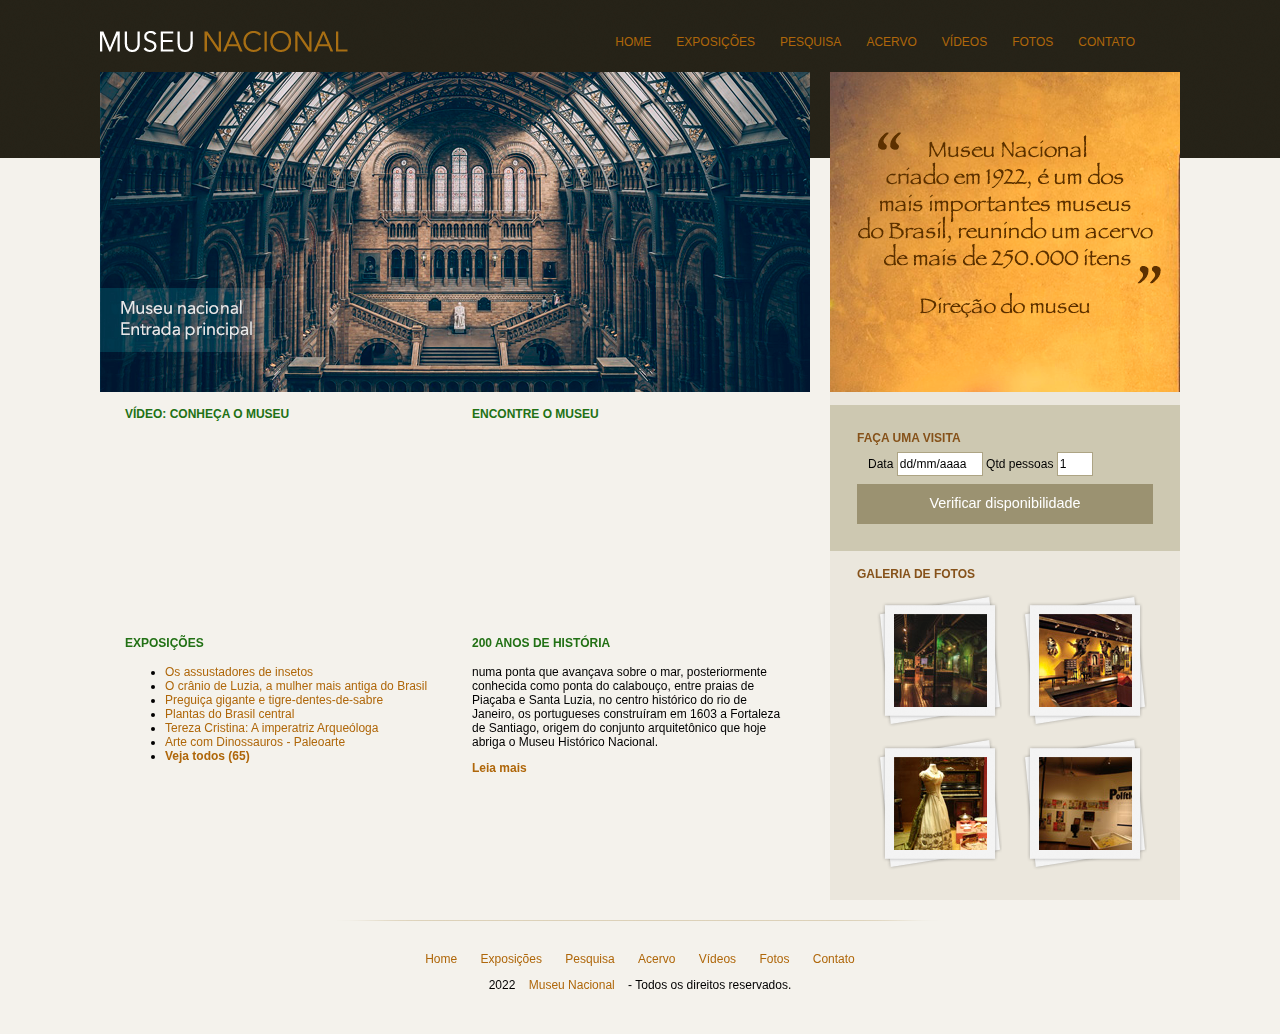
<file: __MACOSX/imagens/novoprojeto.html>
<!DOCTYPE html>
<html>
	<head>
		<meta charset="utf-8">
				<title>Museu Nacional</title>
					<!-- Normalize CSS-->
					<link rel="stylesheet" type="text/css" href="normalize.css">

					<!--Estilo customizado-->
					<link rel="stylesheet" type="text/css" href="novoprojeto.css">
						<!--[if lt IE 9]>
							<script src="https://cdnjs.cloudflare.com/ajax/libs/html5shiv/3.7.3/html5shiv-printshiv.min.js"></script>
						<![endif]-->

	</head>

	<body>
		<div id="container"><!--Inicio container-->
			<header><!--Inicio cabecalho-->
				<div id="logo">
					<h1><a href="">Museu Nacional</a></h1>
				</div>
					<nav><!--inicio menu-->
						<ul>
							<li><a href="">Home</a></li>
							<li><a href="">Exposições</a></li>
							<li><a href="">Pesquisa</a></li>
							<li><a href="">Acervo</a></li>
							<li><a href="">Vídeos</a></li>
							<li><a href="">Fotos</a></li>
							<li><a href="">Contato</a></li>
						</ul>
					</nav><!--Fim menu-->

			</header><!--Fim cabecalho-->

				<div id="principal"><!--Inicio Principal-->
					<div id="conteudo">
						<section id="capa">
							<img src="img/museu.png">
						</section>
							<section id="postagem">
								<article id="video">
									<h3>Vídeo: conheça o museu</h3>
									<iframe width="310" height="170" src="https://www.youtube.com/embed/RGUYb-hivrc" title="YouTube video player" frameborder="0" allow="accelerometer; autoplay; clipboard-write; encrypted-media; gyroscope; picture-in-picture" allowfullscreen></iframe>
								</article>

								<article id="mapa">
									<h3>Encontre o museu</h3>
									<iframe src="https://www.google.com/maps/embed?pb=!1m18!1m12!1m3!1d3675.2064468935882!2d-43.23101357001677!3d-22.905754995642027!2m3!1f0!2f0!3f0!3m2!1i1024!2i768!4f13.1!3m3!1m2!1s0x997e58a085b7af%3A0x4d11e9a933d38ce3!2sMuseu%20Nacional%20-%20UFRJ!5e0!3m2!1spt-BR!2sbr!4v1660342764912!5m2!1spt-BR!2sbr" width="310" height="170" style="border:0;" allowfullscreen="" loading="lazy" referrerpolicy="no-referrer-when-downgrade"></iframe>
								</article>
								<article id="exposicoes">
									<h3>Exposições</h3>
									<ul>
										<li>
											<a href="">Os assustadores de insetos</a>
										</li>
										<li>
											<a href="">O crânio de Luzia, a mulher mais antiga do Brasil</a>
										</li>
										<li>
											<a href="">Preguiça gigante e tigre-dentes-de-sabre</a>
										</li>
										<li>
											<a href="">Plantas do Brasil central</a>
										</li>
										<li>
											<a href="">Tereza Cristina: A imperatriz Arqueóloga</a>
										</li>
										<li>
											<a href="">Arte com Dinossauros - Paleoarte</a>
										</li>
										<li>
											<a href="#"><strong>Veja todos (65)</strong></a>
										</li>
									</ul>
								</article>
								<article id="historia">
									<h3>200 anos de história</h3>
										<p>numa ponta que avançava sobre o mar, posteriormente conhecida como ponta do calabouço, entre praias de Piaçaba e Santa Luzia, no centro histórico do rio de Janeiro, os portugueses construíram em 1603 a Fortaleza de Santiago, origem do conjunto arquitetônico que hoje abriga o Museu Histórico Nacional.</p>
											<a href=""><strong>Leia mais</strong></a>
								</article>

							</section>


					</div>
						<aside>
							<section id="depoimento">
								<img src="img/depoimento.png">
							</section>
							<section id="visita"> <!--Inicio da seção Visita-->
								<h4>Faça uma visita</h4>
								<form>
									<fieldset>

										<legend>Selecione uma data</legend>

										<label for="data">Data</label>
										<input class="campo" type="text" id="data" value="dd/mm/aaaa">

										<label for="qtd">Qtd pessoas</label>
										<input class="campo" style="width: 30px;" type="text" id="qtd" value="1">

									</fieldset>

									<input class="botao" type="submit" value="Verificar disponibilidade">

								</form>
							</section> <!--Fim da seção Visita-->
							<section id="galeria">
								<h4>Galeria de Fotos</h4>

									<a href="">
										<img src="img/imagem1.jpg" height="93" width="93" alt="Descrição imagem">
									</a>

									<a href="">
										<img src="img/imagem2.jpg" height="93" width="93" alt="Descrição imagem">
									</a>

									<a href="">
										<img src="img/imagem3.jpg" height="93" width="93" alt="Descrição imagem">
									</a>

									<a href="">
										<img src="img/imagem4.jpg" height="93" width="93" alt="Descrição imagem">
									</a>

							</section>
						</aside>

					<footer>
						<p>
							<a href="">Home</a>
							<a href="">Exposições</a>
							<a href="">Pesquisa</a>
							<a href="">Acervo</a>
							<a href="">Vídeos</a>
							<a href="">Fotos</a>
							<a href="">Contato</a>
						</p>
						<p>2022 <a href="">Museu Nacional</a> - Todos os direitos reservados. </p>
					</footer>

				</div> <!--Fim Principal-->

		</div><!--Fim container-->

	</body>
</html>
</file>
<file: __MACOSX/estilo.css>
body, html {
  margin: 0;
  font: 16px "lato", sans-serif;
  color: #777;
  height: 100%;
}

.conteudo {
  color: #777;
  background-color: white;
  text-align: justify;
  padding: 50px 80px;
}

h3 {
  text-transform: uppercase;
  color: #111;
  text-align: center;
}

/* Efeito Parallax*/

.caixa1, .caixa2, .caixa3, .caixa4, .caixa5, .caixa6 {
  position: relative;
  height: 100%;
  background-repeat: no-repeat;
  background-size: cover;
  background-position: center;
  background-attachment: fixed;
}

.caixa1 {
  background-image: url(../imagens/imagem1.jpg);
}

.caixa2 {
  background-image: url(../imagens/imagem2.jpg);

}
.caixa3 {
  background-image: url(../imagens/imagem3.jpg);

}
.caixa4 {
  background-image: url(../imagens/imagem4.jpg);

}
.caixa5 {
  background-image: url(../imagens/imagem5.jpg);

}
.caixa6 {
  background-image: url(../imagens/imagem6.jpg);

}

.titulo {
  position: absolute;
  left: 0;
  top: 45%;
  text-align: center;
  width: 100%;
}

.titulo span.tit {
  padding: 18px;
  letter-spacing: 5px;
  font-size: 25px;
  color: #fff;
  background-color: #111;
  text-transform: uppercase;

}
</file>
<file: __MACOSX/imagens/finans/css/estilo.css>
#home {
	background: #ffc107;
	color: white;
}
</file>
<file: __MACOSX/imagens/novoprojeto.css>
/* Estrutura do Site */
body {
  background: #f4f2ec url(../imagens/img/fundo.png) repeat-x;
  font: 12px "Lucinda Grande", "Lucinda Sans Unicode", Arial, sans-serif;
}

#container {
  width: 1080px;
  margin: 0 auto;
}

a:link, a:active, a:visited {
color: #af670a;
text-decoration: none;
}

a:hover {
  color: #227115;
}

#logo h1 {
  float: left;
}

#logo a {
  width: 248px;
  height: 21px;
  text-indent: -9999px;
  display: block;
  background: url(../imagens/img/logo.png) no-repeat;
}
/* Barra de Navegação */
header {
  padding: 15px 0;
  height: 15px;
}

nav ul {
  list-style: none;
  margin: 20px;
  float: right;
}

nav ul li {
  float: left;
}

nav ul li a:link {
  display: block;
  margin-right: 25px;
  padding-bottom: 3px;
  text-transform: uppercase;
}

nav ul li a:hover {
  border-bottom: 1px solid #535858;
}
/* Conteudo Principal*/
#conteudo {
  width: 710px;
  float: left;
  padding-bottom: 30px;
}

aside {
  margin-bottom: 20px;
  width: 350px;
  float: right;
  background: #ebe7dd;
  padding-bottom: 30px;
}

section#visita {
  background: #cdc8b1;
  padding: 10px 27px 27px 27px;
  margin-top: 10px;
}

section#galeria {
  padding: 0 27px 0 27px;
}

section#galeria a {
  display: block;
  background: url(../imagens/img/fundo-foto.png) no-repeat;
  float: left;
  padding: 17px 15px 17px 15px;
  margin: 10px 0 0 20px;
}

section#galeria img {
  margin-left: 2px;
  margin-top: 3px;
}

article#video {
  float: left;
  width: 310px;
  margin-left: 25px;
}

article#mapa {
  float: left;
  width: 310px;
  margin-left: 37px;
}

article#exposicoes {
  float: left;
  width: 310px;
  margin: 15px 0 0 25px;
}

article#historia {
  float: left;
  width: 310px;
  margin: 15px 0 0 37px;
}

h4 {
  color: #86521a;
  text-transform: uppercase;
  padding-bottom: 3px;
  margin-bottom: 0;
}

h3 {
  color: #227115;
  font-size: 1.0em;
  margin-bottom: 15px;
  text-transform: uppercase;
}

/* Formularios*/
input {
  height: 20px;
  width: 80px;
  background: #fff;
  border: none;
  font-size: 1em;

}

input.campo {
  border: 1px solid #ada484;
}

input.botao {
  background: #9b9271;
  color: #fff;
  width: 100%;
  height: 40px;
  font-size: 1.2em;
}

fieldset {
  border: none;
}

legend {
  display: none;
}
/* rodapé*/
footer {
  clear: both;
  padding: 20px 0 30px 0;
  text-align: center;
  background: url(../imagens/img/fundo-rodape.png) no-repeat center top;
  margin-top: 20px;
}

footer>p a {
  padding: 2px 10px;
}
</file>
